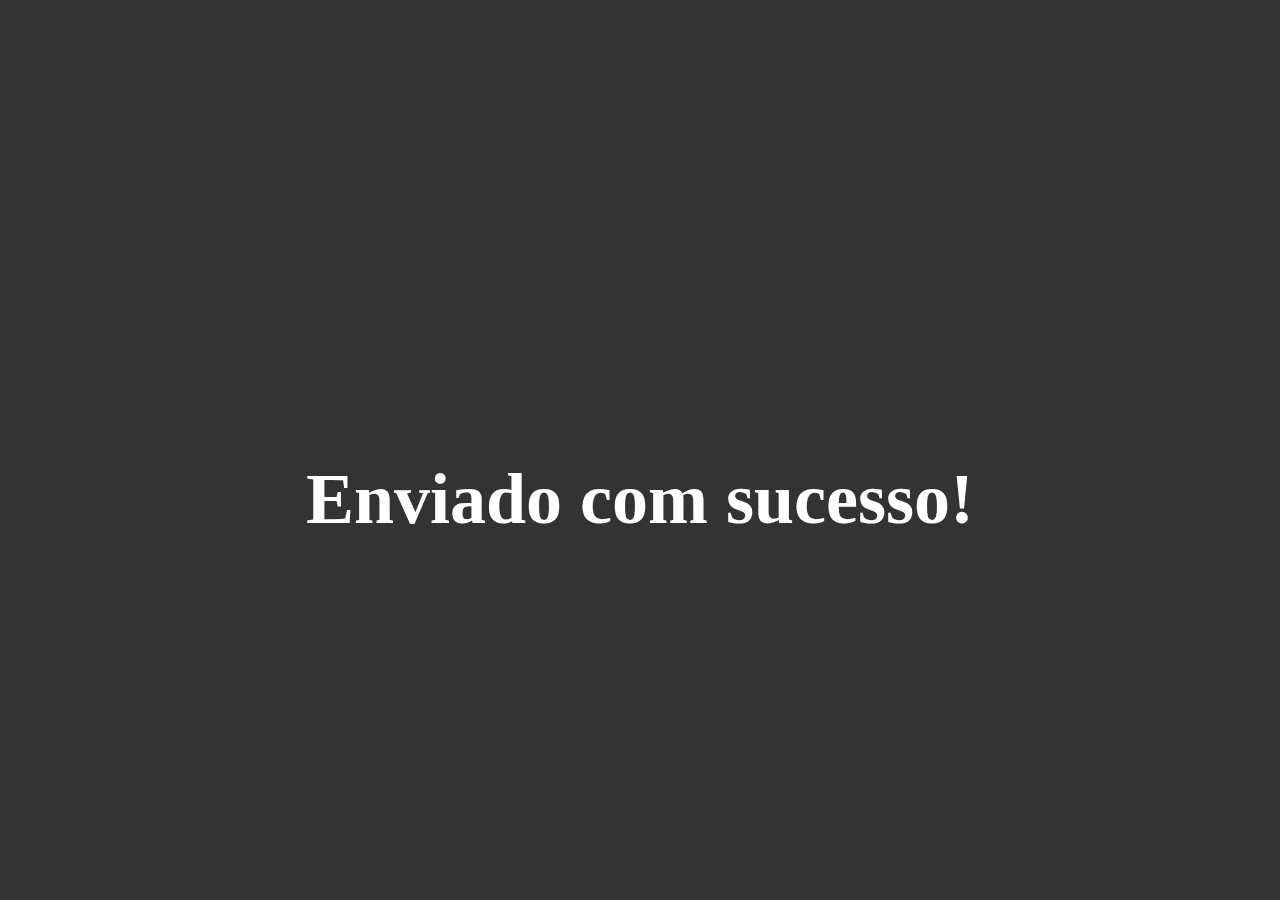
<file: Pesquisa/Enviado.html>
<!DOCTYPE html>
<html lang="pt-BR">

  <head>
    <title>PVH Pesquisa</title>
	  <meta charset="utf-8"></meta>
	  <meta name="viewport" content="width=device-width, initial-scale=1.0" />
	  <link rel="stylesheet" href="general-access.css" />
	  <link rel="icon" href="https://raw.githubusercontent.com/mateusbrilhante/PVH-Forms/main/Sistemas/CD_PVH_MBM.png"/>
  </head>

<body>

  <h1>Enviado com sucesso!</h1>
  
</body>

</html>
</file>
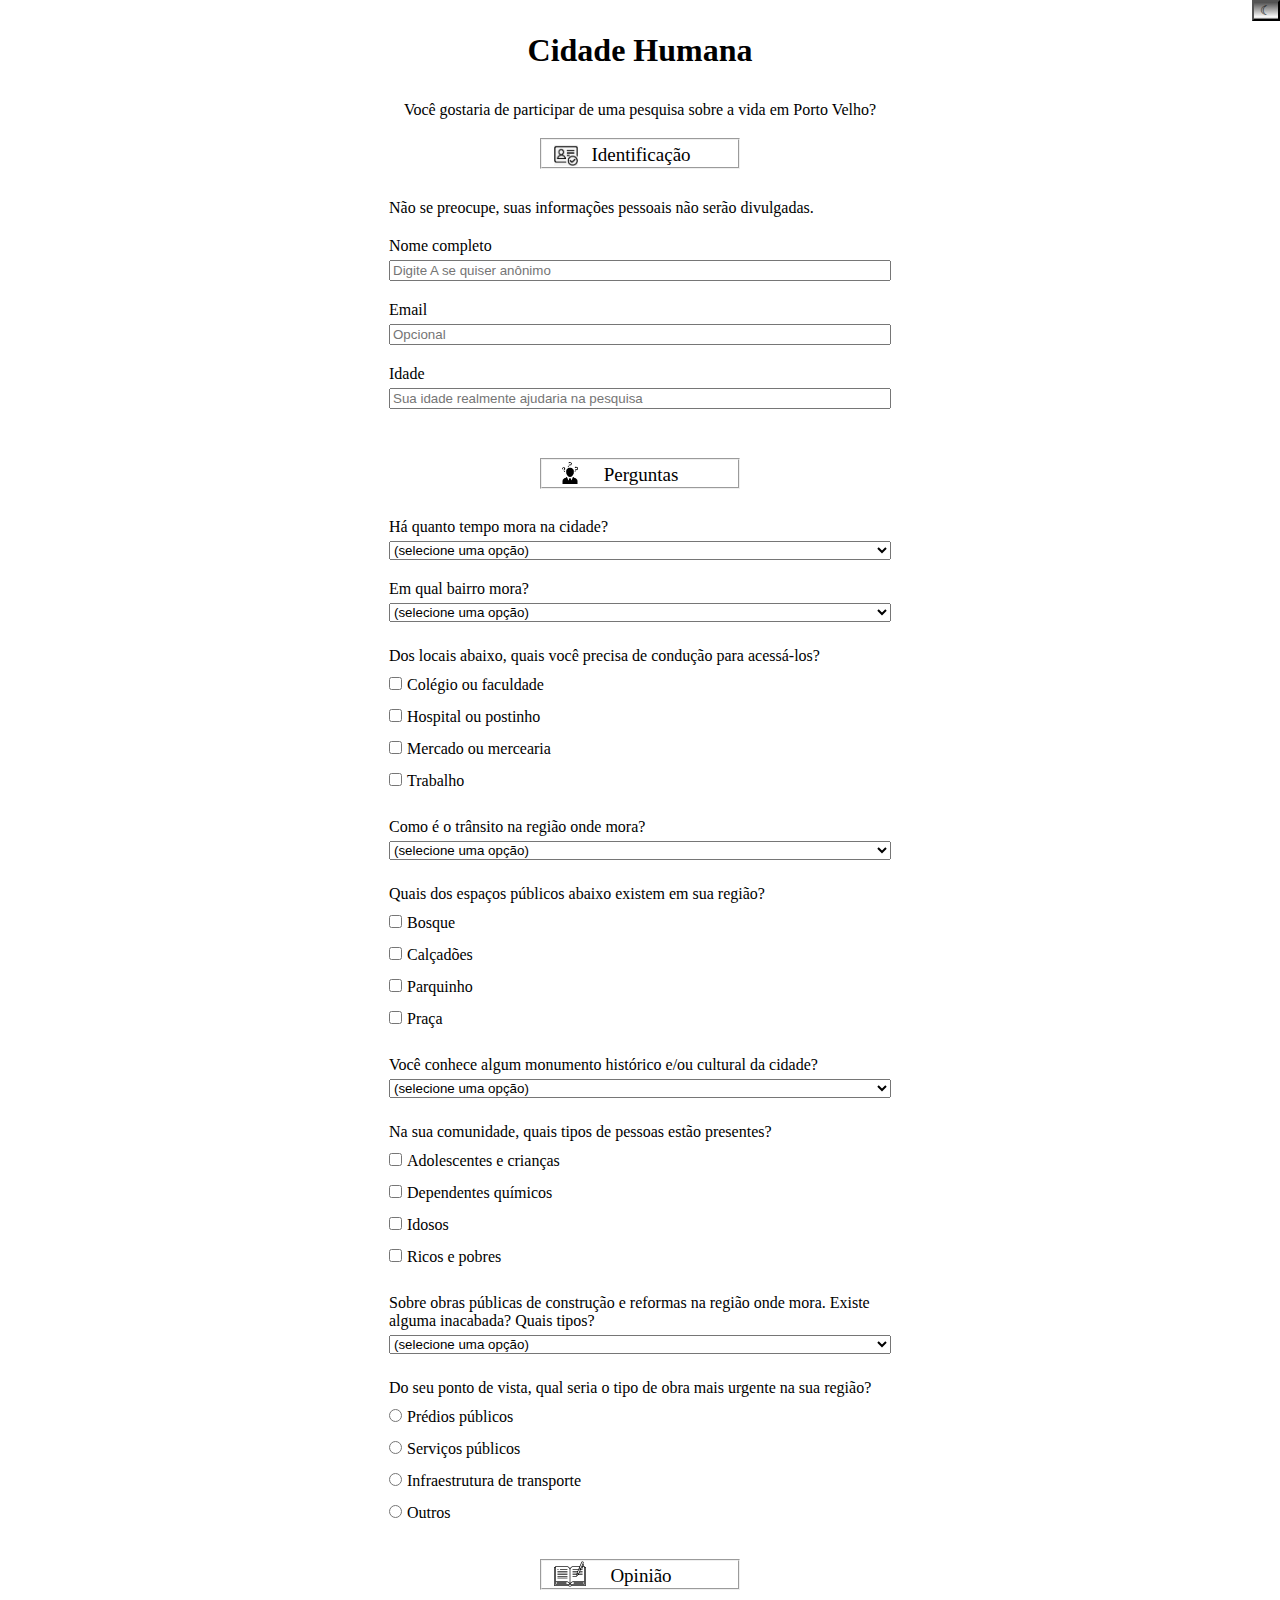
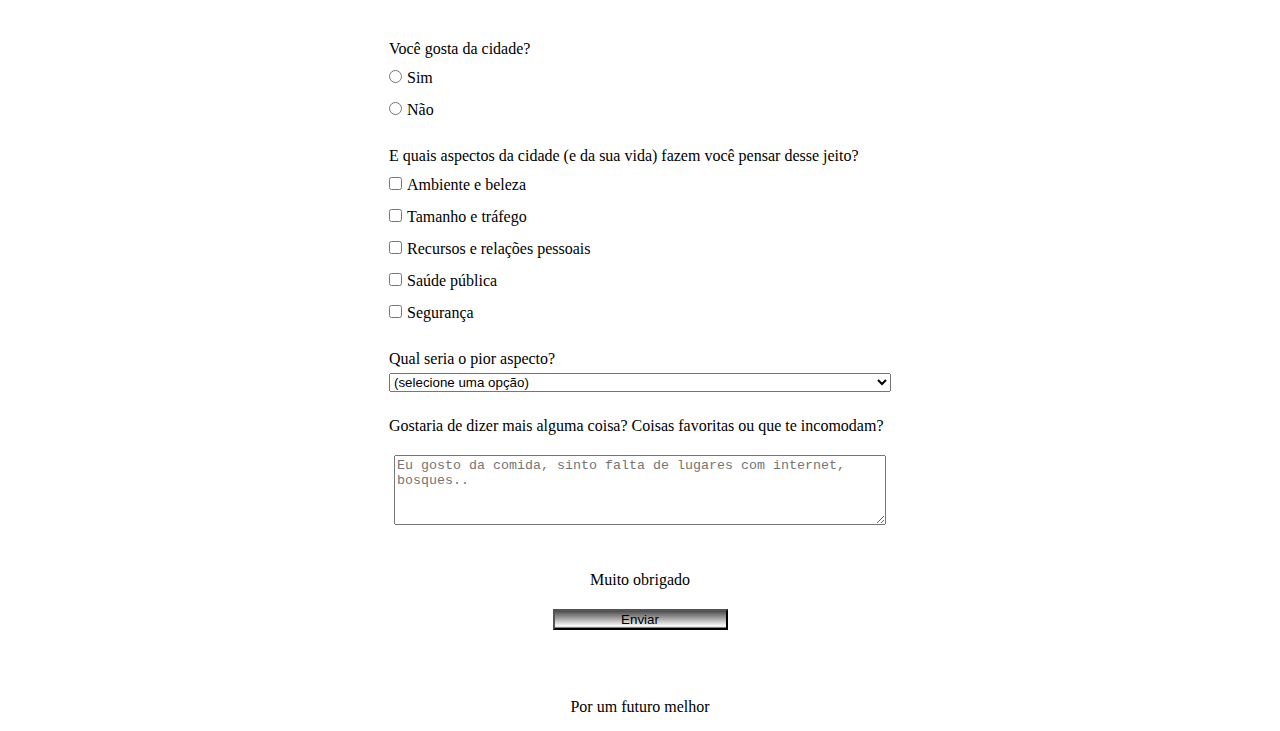
<file: Pesquisa/Perguntas.html>
<!-- 
None of this would be possible without the teachings of https://www.freecodecamp.org/learn about HTML/CSS and 
https://github.com/levinunnink/html-form-to-google-sheet about javascript. Your help was really appreciated. Thank you.
-->
<!DOCTYPE html>
<html lang="pt-BR">
  <head>
	  
	  
    <title>PVH Pesquisa</title>
	  <meta charset="utf-8"></meta>
	  <meta name="viewport" content="width=device-width, initial-scale=1.0" />
	  <link rel="stylesheet" href="https://mateusbrilhante.github.io/PVH-CHICS/Pesquisa/general-perguntas.css" />
	  <link rel="icon" href="https://raw.githubusercontent.com/mateusbrilhante/PVH-Forms/main/Sistemas/CD_PVH_MBM.png"/>
  </head>
<button class="dmode boton" onclick="myFunction()">☾</button>

<script>
	function myFunction() {
   var element = document.body;
   element.classList.toggle("lightmode");
}
	

</script>

  <h1 id="title">Cidade Humana</h1>
  <body>
    <p class="subtitle" id="description">Você gostaria de participar de uma pesquisa sobre a vida em Porto Velho?</p>
	  
	  
	  
    <form id="survey-form" method="POST" action="https://script.google.com/macros/s/AKfycbxm_uZl-3Ez2ym6YUyr-AUVAfiGbUr5CbO_7Q8GUAD59J-Qp_Ma_vZQ6yJy41AEHgqN/exec" >
	    
<script>
	window.addEventListener("load", function() {
  const form = document.getElementById('survey-form');
  form.addEventListener("submit", function(e) {
    e.preventDefault();
    const data = new FormData(form);
    const action = e.target.action;
    fetch(action, {
      method: 'POST',
      body: data,
    })
    .then(() => {
      window.open('https://mateusbrilhante.github.io/PVH-CHICS/Pesquisa/Enviado.html', '_self');

    })
  });
});
</script>
     
    <fieldset class="id"><p class="pd1" >Identificação</p><img class="idimg" src="idicon.png" alt="identification icon"/>
    </fieldset>

    <fieldset class="ident">
	       
    <p class="pinfo">Não se preocupe, suas informações pessoais não serão divulgadas.</p>
    <label id="name-label" for="name" >Nome completo<input name="Nome" class="pinfo" id="name" type="text" placeholder="Digite A se quiser anônimo" required /></label>
    <label id="email-label" for="email">Email<input name="Email" class="pinfo" id="email" type="email" placeholder="Opcional" /></label>
    <label id="number-label" for="number">Idade<input name="Idade" class="pinfo" id="number" type="number" placeholder="Sua idade realmente ajudaria na pesquisa" required min="4" max="120" /></label>
    </fieldset>

<fieldset class="id"><p class="pd1" >Perguntas</p><img class="questimg" src="questionsicon.png" alt="questions icon"/>
    </fieldset>

    <fieldset class="ident">
    <label for="select" id="select"  >Há quanto tempo mora na cidade?
    <select required name="Morada" class="pinfo" id="dropdown">
     <option selected hidden value="">(selecione uma opção)</option>
     <option value="Recente">Mudei recentemente</option>
     <option value="Meses">Há alguns meses</option>
    <option value="Anos">Há alguns anos</options>
    <option value="Vida">Boa parte da minha vida</option>
    </select>
    </label>
	    
	    <label for="select" id="select"  >Em qual bairro mora?
    <select required name="Bairro" class="pinfo" id="dropdown">
     <option selected hidden value="">(selecione uma opção)</option>
<option value="Aeroclube">Aeroclube</option>
<option value="Agenor de Carvalho">Agenor de Carvalho</option>
<option value="Aponiã">Aponiã</option>
<option value="Área Militar e Aeroporto">Área Militar e Aeroporto</option>
<option value="Areal">Areal</option>
<option value="Areia Branca">Areia Branca</option>
<option value="Arigolândia">Arigolândia</option>
<option value="Baixa da União">Baixa da União</option>
<option value="Caiari">Caiari</option>
<option value="Caladinho">Caladinho</option>
<option value="Cascalheira">Cascalheira</option>
<option value="Castanheira">Castanheira</option>
<option value="Centro">Centro</option>
<option value="Cidade do Lobo">Cidade do Lobo</option>
<option value="Cidade Jardim">Cidade Jardim</option>
<option value="Cidade Nova">Cidade Nova</option>
<option value="Cohab">Cohab</option>
<option value="Conceição">Conceição</option>
<option value="Costa e Silva">Costa e Silva</option>
<option value="Cuniã">Cuniã</option>
<option value="Eldorado">Eldorado</option>
<option value="Eletronorte">Eletronorte</option>
<option value="Embratel">Embratel</option>
<option value="Escola de Polícia">Escola de Polícia</option>
<option value="Esperança da Comunidade">Esperança da Comunidade</option>
<option value="Flodoaldo Pontes Pinto">Flodoaldo Pontes Pinto</option>
<option value="Floresta">Floresta</option>
<option value="Igarapé">Igarapé</option>
<option value="Industrial">Industrial</option>
<option value="Jardim Santana">Jardim Santana</option>
<option value="Juscelino Kubitschek">Juscelino Kubitschek</option>
<option value="KM 1">KM 1</option>
<option value="Lagoa">Lagoa</option>
<option value="Lagoinha">Lagoinha</option>
<option value="Liberdade">Liberdade</option>
<option value="Marcos Freire">Marcos Freire</option>
<option value="Mariana">Mariana</option>
<option value="Maringá">Maringá</option>
<option value="Mato Grosso">Mato Grosso</option>
<option value="Militar">Militar</option>
<option value="Mocambo">Mocambo</option>
<option value="Nacional">Nacional</option>
<option value="Nossa Senhora das Graças">Nossa Senhora das Graças</option>
<option value="Nova Esperança">Nova Esperança</option>
<option value="Nova Floresta">Nova Floresta</option>
<option value="Nova Porto Velho">Nova Porto Velho</option>
<option value="Novo Horizonte">Novo Horizonte</option>
<option value="Olaria">Olaria</option>
<option value="Panair">Panair</option>
<option value="Pantanal">Pantanal</option>
<option value="Pedrinhas">Pedrinhas</option>
<option value="Planalto">Planalto</option>
<option value="Rio Madeira">Rio Madeira</option>
<option value="Ronaldo Aragão">Ronaldo Aragão</option>
<option value="Roque">Roque</option>
<option value="Santa Bárbara">Santa Bárbara</option>
<option value="São Cristóvão">São Cristóvão</option>
<option value="São Francisco">São Francisco</option>
<option value="São João Bosco">São João Bosco</option>
<option value="São Sebastião">São Sebastião</option>
<option value="Socialista">Socialista</option>
<option value="Tancredo Neves">Tancredo Neves</option>
<option value="Teixeirão">Teixeirão</option>
<option value="Tiradentes">Tiradentes</option>
<option value="Três Marias">Três Marias</option>
<option value="Triângulo">Triângulo</option>
<option value="Tucumunzal">Tucumunzal</option>
<option value="Tupy">Tupy</option>
<option value="Ulysses Guimarães">Ulysses Guimarães</option>
    </select>
    </label>

     <p class="quest">Dos locais abaixo, quais você precisa de condução para acessá-los?</p>
      <label for="delegacia"><input id="delegacia" type="checkbox" name="Colégio/Faculdade" value="Longe" />Colégio ou faculdade</label>
	    <label for="hospital"><input id="hospital" type="checkbox" name="Hospital/Postinho" value="Longe" />Hospital ou postinho</label>
      <label for="mercado"><input id="mercado" type="checkbox" name="Mercado/Mercearia" value="Longe" />Mercado ou mercearia</label>
     <label for="trabalho"><input id="trabalho" type="checkbox" name="Trabalho" value="Longe" />Trabalho</label>

     <label class="quest" for="movimento">Como é o trânsito na região onde mora?
    <select required name="Movimento" class="pinfo" id="movimento">
     <option selected hidden value="">(selecione uma opção)</option>
     <option value="DiaTodo">Movimentado o dia todo</option>
     <option value="HorPico">Movimentado nos horários de pico</option>
    <option value="Pouco">Pouco movimentado</options>
    <option value="Raro">Raramente passa carro</option>
    </select>
    
    <p class="quest">Quais dos espaços públicos abaixo existem em sua região?</p>
    <label for="bosque"><input id="bosque" type="checkbox" name="Bosque" value="Tem" />Bosque</label>
    <label for="calçadões"><input id="calçadões" type="checkbox" name="Calçadões" value="Tem" />Calçadões</label>
    <label for="parquinho"><input id="parquinho" type="checkbox" name="Parquinho" value="Tem" />Parquinho</label>
    <label for="praça"><input id="praça" type="checkbox" name="Praça" value="Tem" />Praça</label>

     
    <label class="quest" for="monumento">Você conhece algum monumento histórico e/ou cultural da cidade?
    <select required name="Monumento" class="pinfo" id="monumento">
     <option selected hidden value="">(selecione uma opção)</option>
     <option value="Visitei">Sim e já visitei</option>
     <option value="Conheço">Sim mas nunca visitei</option>
    <option value="NConheço">Não mas gostaria</options>
    <option value="NInteressa">Não e não me chama a atenção</option>
    </select>

    <p class="quest">Na sua comunidade, quais tipos de pessoas estão presentes?</p>
    <label for="adolecrianç"><input id="adolecrianç" type="checkbox" name="Adoles&Crianças" value="Tem" />Adolescentes e crianças</label>
    <label for="depentendesq"><input id="dependentesq" type="checkbox" name="DependentesQ" value="Tem" />Dependentes químicos</label>
    <label for="idosos"><input id="idosos" type="checkbox" name="Idosos" value="Tem" />Idosos</label>
    <label for="ricosepobres"><input id="ricosepobres" type="checkbox" name="Ricos&Pobres" value="Tem" />Ricos e pobres</label>

  <label class="quest" for="obrap">Sobre obras públicas de construção e reformas na região onde mora. Existe alguma inacabada? Quais tipos?
    <select required name="ObrasPInacabadas" class="pinfo" id="obrap">
     <option selected hidden value="">(selecione uma opção)</option>
     <option value="PrédiosPub">Prédios públicos (escolas, hospitais..)</option>
     <option value="InfraestTransporte">Infraestrutura de transporte (estradas, portos..)</option>
    <option value="ServiçoPub">Serviços públicos (rede de água, esgoto, elétrica..)</options>
    <option value="Todas">Todos ou quase todos os tipos citados</option>
    <option value="Nenhuma">Nenhuma</option>
    </select>

    <p class="quest">Do seu ponto de vista, qual seria o tipo de obra mais urgente na sua região?</p>
    <label for="PrédioPub" ><input required value="PrédiosPub" type="radio" id="PrédioPub" name="ObraUrgente"  />Prédios públicos</label>
    <label for="ServiçPub"><input required value="ServiçoPub" type="radio" id="ServiçPub" name="ObraUrgente" />Serviços públicos</label>
    <label for="InfraestTransport"><input required value="InfraestTransporte" type="radio" id="InfraestTransport" name="ObraUrgente"  />Infraestrutura de transporte</label>
    <label for="Outro"><input required value="Outros" type="radio" id="Outro" name="ObraUrgente" />Outros</label>

    </fieldset>

<fieldset class="id"><p class="pd1" >Opinião</p><img class="textimg" src="texticon.png" alt="book icon"/>
    </fieldset>
    <fieldset class="ident">
      <p class="quest">Você gosta da cidade?</p>
    <label for="yes" ><input value="Sim" type="radio" id="yes" name="Gosta" required  />Sim</label>
    <label for="no"><input value="Nao" type="radio" id="no" name="Gosta" required />Não</label>

     <p class="quest">E quais aspectos da cidade (e da sua vida) fazem você pensar desse jeito?</p>
    <label for="Environment"><input id="environment" name="Ambiente&Beleza" value="Motivo" type="checkbox"/>Ambiente e beleza</label>
    <label for="size"><input id="size" type="checkbox" name="Tamanho&Tráfego" value="Motivo" />Tamanho e tráfego</label>
    <label for="features"><input type="checkbox" id="features" name="Recursos&RelaçõesP" value="Motivo"  />Recursos e relações pessoais</label>
    <label for="saúdep"><input type="checkbox" id="saúdep" name="SaúdePub" value="Motivo" />Saúde pública</label>
    <label for="safety"><input type="checkbox" id="safety" name="Segurança" value="Motivo" />Segurança</label>

    <p class="quest">Qual seria o pior aspecto?</p>
    <select required name="PiorAspecto" class="pinfo" id="pioraspecto">
   	 <option selected hidden value="">(selecione uma opção)</option>
    	<option value="PrédiosPub">Ambiente e beleza</option>
    	<option value="InfraestTransporte">Tamanho e tráfego</option>
    	<option value="ServiçoPub">Recursos e relações pessoais</options>
    	<option value="SaúdePub">Saúde pública</option>
    	<option value="Segurança">Segurança</option>
    </select>
	    
    <label class="quest" for="favs">Gostaria de dizer mais alguma coisa? Coisas favoritas ou que te incomodam?<textarea id="thoughts" name="Texto" placeholder="Eu gosto da comida, sinto falta de lugares com internet, bosques.."></textarea></label>
    </fieldset>
    <p class="subtitle">Muito obrigado</p>
   
    <input class="boton" type="submit" id="submit" value="Enviar" />


    </form>
    </body>
    <footer class="subtitle"> 
      <p>Por um futuro melhor</p>
      </footer>
</html>
</file>
<file: Pesquisa/general-access.css>
body {
   background-color: hsl(0,0%,20%);
   color: hsl(120,100%,100%);
   text-align: center;
}

h1 {
   padding-top: 50vh;
   font-size: 8vh;
   margin: auto auto;
   font-family: Trebuchet MS;
}

p {
   padding-top: 50vh;
   font-size: 4vh;
   margin: auto auto;
   font-family: Trebuchet MS;
   
}
</file>
